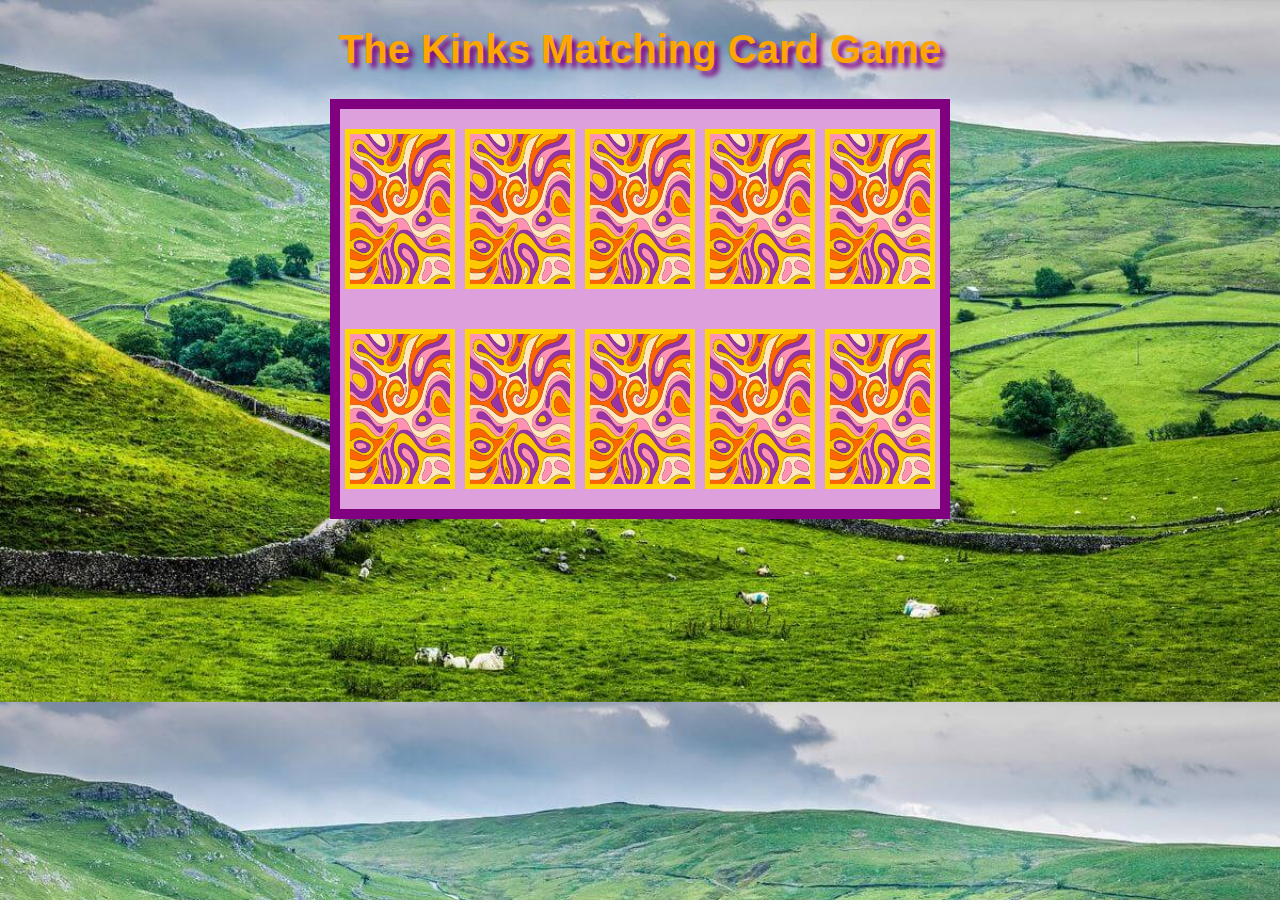
<file: index.html>
<!DOCTYPE html>
<html lang="en">
<head>
    <meta charset="UTF-8">
    <meta http-equiv="X-UA-Compatible" content="IE=edge">
    <meta name="viewport" content="width=device-width, initial-scale=1.0">
    <link rel="stylesheet" href="./css/style.css">
    <title>Matching Card Game</title>
</head>
<body>
    
    <h1>The Kinks Matching Card Game</h1>
    <section id="board">

    </section>

    <script src="./js/main.js"></script>
</body>
</html>
</file>
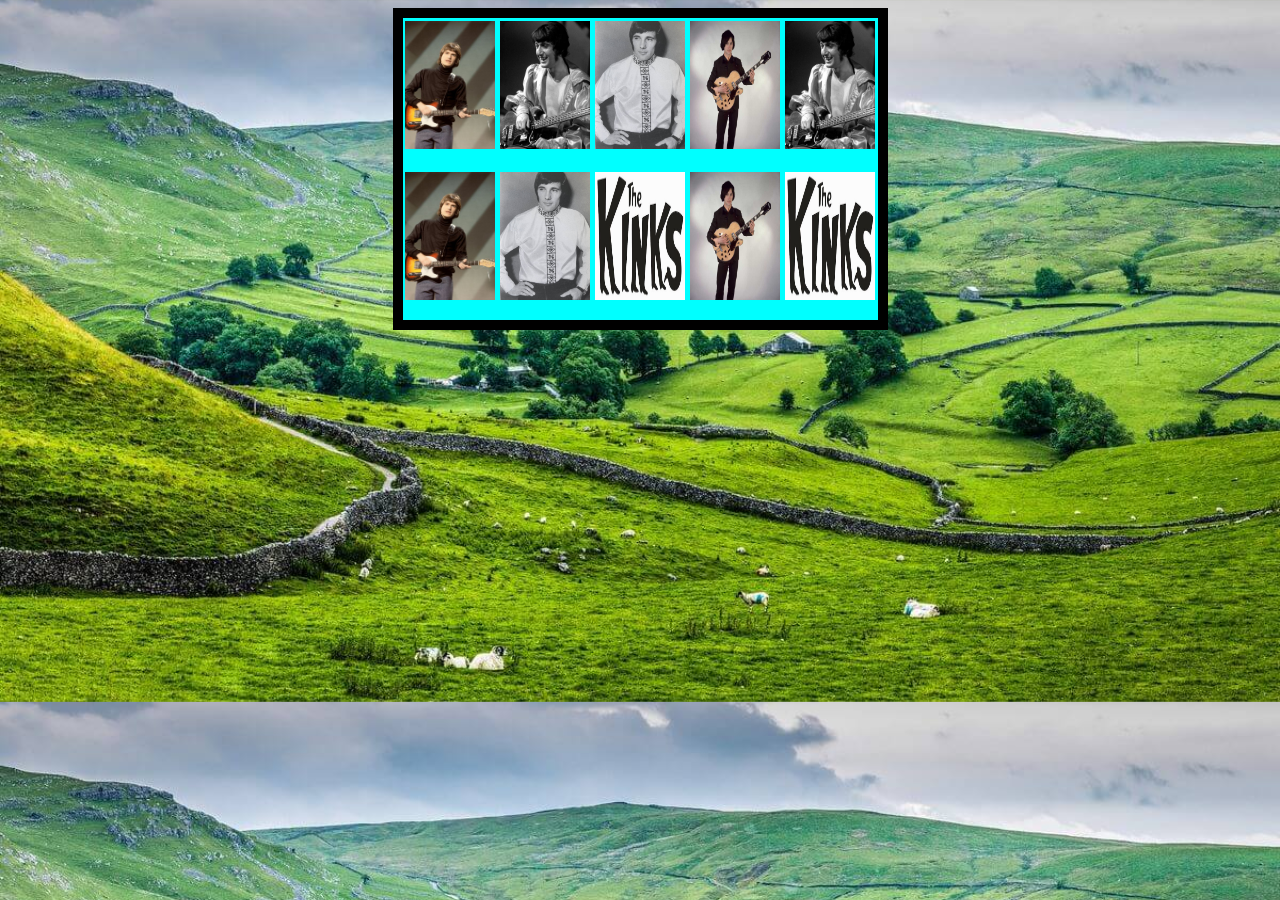
<file: matchingCardGame.html>
<!DOCTYPE html>
<html lang="en">
<head>
    <meta charset="UTF-8">
    <meta http-equiv="X-UA-Compatible" content="IE=edge">
    <meta name="viewport" content="width=device-width, initial-scale=1.0">
    <link rel="stylesheet" href="matchingCardGame.css">
    <title>Matching Card Game</title>
</head>
<body>
    
    <div id="board"></div>

    <script src="matchingCardGame.js"></script>
</body>
</html>
</file>
<file: css/style.css>
img{
    height: 100px;
    width: 100px;
}

body{
    background: url("../img/EnglishGreen.jpeg");
    background-size: cover;
    font-family: Arial, Helvetica, sans-serif;
    text-align: center;
}

h1{
    color: orange;
    font-size: 2.5em;
    text-shadow: 5px 5px 5px purple;
}
#board{
    height: 400px;
    width:600px;
    margin: 0 auto;

    display: flex;
    flex-flow: row wrap;

    background-color: plum;
    border: 10px solid purple;

 
}

img{
    height: 150px;
    width: 100px;
    background-color: gold;
    margin: 20px 5px;
    padding: 5px;

}

/*
.card{
    border: 5px solid yellow;
} */
</file>
<file: matchingCardGame.css>
img{
    height: 105px;
    width: 105px;
}

body{
    background: url("EnglishGreen.jpeg");
    background-size: cover;
    font-family: Arial, Helvetica, sans-serif;
    text-align: center;
}

#board{
    height: 302px;
    width: 475px;
    margin: 0 auto;

    display: flex;
    flex-wrap: wrap;


    background-color: aqua;
    border: 10px solid black;
}

.card{
    height: 128px;
    width: 90px;
    margin: 2.5px;
}
</file>
